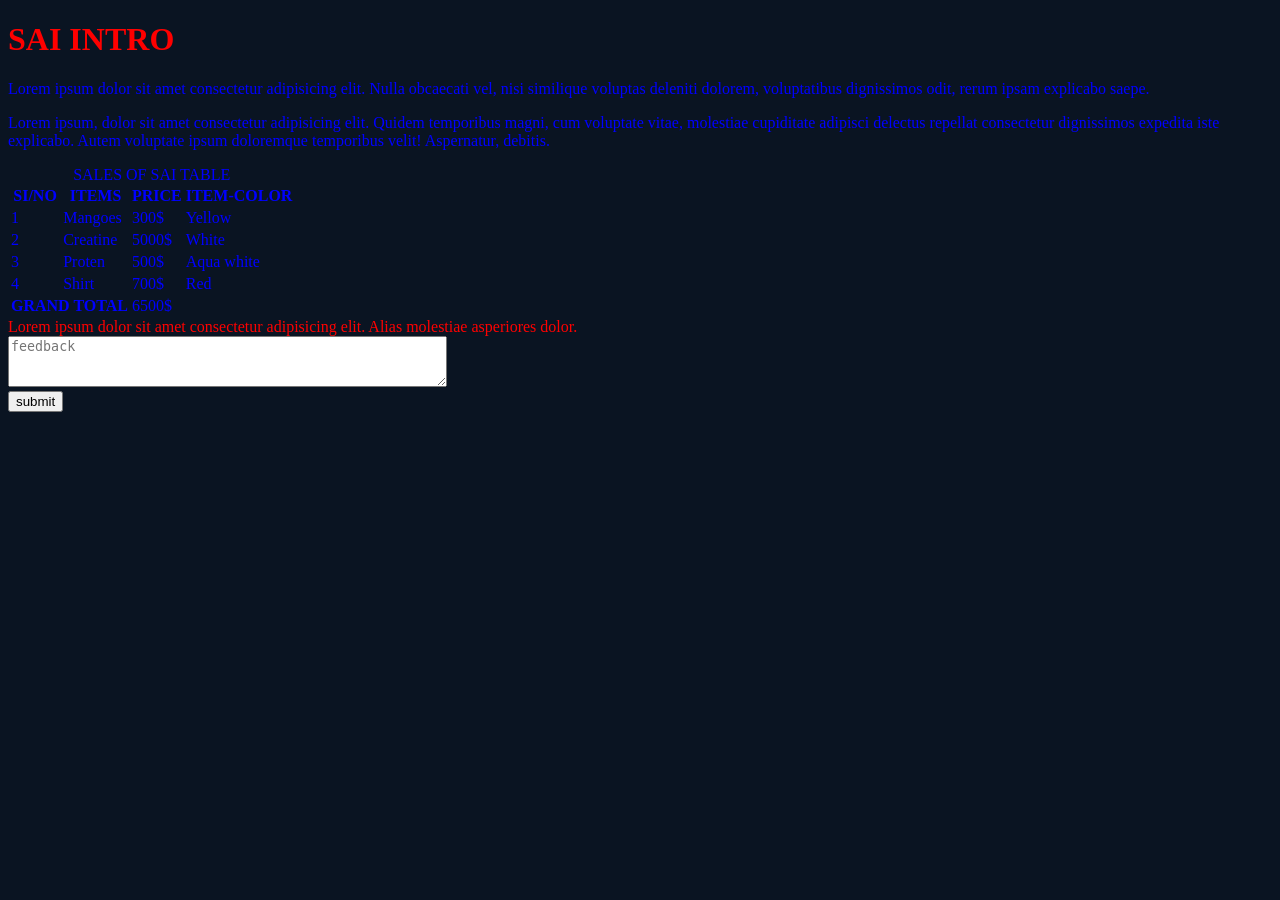
<file: index.html>
<!DOCTYPE html>
<html lang="en">
<head>
    <meta charset="UTF-8">
    <meta name="viewport" content="width=device-width, initial-scale=1.0">
    <title>Sai bhai intro</title>
    <LINK REL="STYLESHEET" href="style.css">
</head>
<body>
    <header>
        <h1>SAI INTRO</h1>
    </header>
    <main>
        <DIV>
            <P claSS="PARA1">
                Lorem ipsum dolor sit amet consectetur adipisicing elit. Nulla obcaecati vel, nisi similique voluptas deleniti dolorem, voluptatibus dignissimos odit, rerum ipsam explicabo saepe.
            </P>
            <P CLASS="PARA2">
                Lorem ipsum, dolor sit amet consectetur adipisicing elit. Quidem temporibus magni, cum voluptate vitae, molestiae cupiditate adipisci delectus repellat consectetur dignissimos expedita iste explicabo. Autem voluptate ipsum doloremque temporibus velit! Aspernatur, debitis.
            </P>
        </DIV>
        <div>
            <table class="tt">
                <caption>
                    SALES OF SAI TABLE
                </caption>
                <thead>
                        <th>SI/NO</th>
                        <th>ITEMS</th>
                        <th>PRICE</th>
                        <th>ITEM-COLOR</th>
                </thead>
                <tbody>
                    <TR>
                        <td>1</td>
                        <td>Mangoes</td>
                        <td>300$</td>
                        <td>Yellow</td>
                    </TR>
                    <TR>
                        <td>2</td>
                        <td>Creatine</td>
                        <td>5000$</td>
                        <td>White</td>
                    </TR><TR>
                        <td>3</td>
                        <td>Proten</td>
                        <td>500$</td>
                        <td>Aqua white</td>
                    </TR><TR>
                        <td>4</td>
                        <td>Shirt</td>
                        <td>700$</td>
                        <td>Red</td>
                    </TR>
                </tbody>
                <tfoot>
                    <tr>
                        <td colspan="2"><strong>GRAND TOTAL</strong></td>
                        <td>6500$</td>
                        <td>&nbsp;</td>
                    </tr>
                </tfoot>

            </table>
        </div>
    </main>
    <footer>
        Lorem ipsum dolor sit amet consectetur adipisicing elit. Alias molestiae asperiores dolor.
        <form action="action.php">
            <textarea id="text" name="textfield" cols="52" rows="3" placeholder="feedback" ></textarea><BR>
            <button name="submit" id="mutton">submit</button>
        </form>
    </footer>

</body>
</html>
</file>
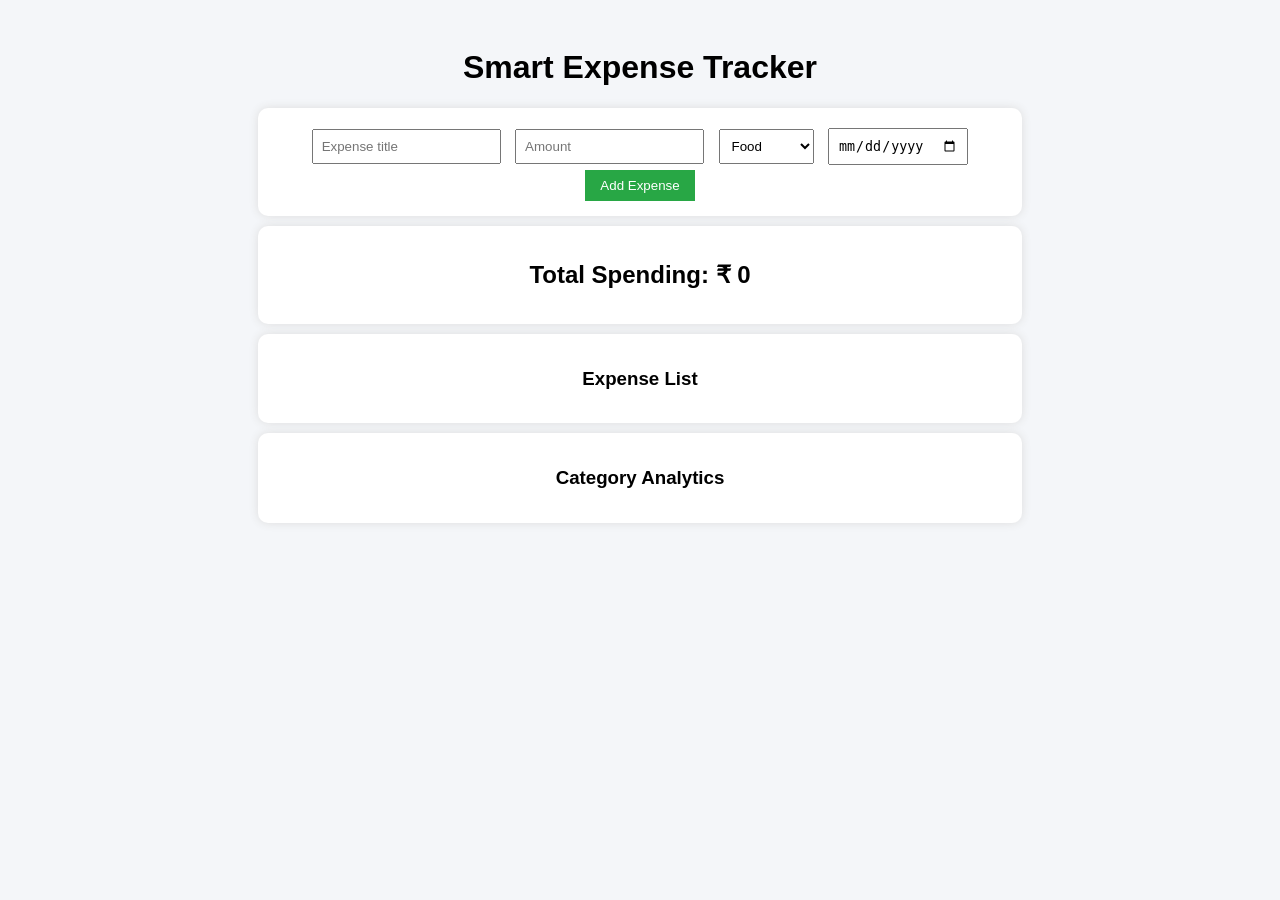
<file: index2.html>
<!DOCTYPE html>
<html>
<head>
    <title>Smart Expense Tracker</title>
    <link rel="stylesheet" href="style3.css">
</head>
<body>

<h1>Smart Expense Tracker</h1>

<div class="box">
    <input id="title" placeholder="Expense title">
    <input id="amount" type="number" placeholder="Amount">

    <select id="category">
        <option>Food</option>
        <option>Travel</option>
        <option>Shopping</option>
        <option>Other</option>
    </select>

    <input id="date" type="date">

    <button onclick="addExpense()">Add Expense</button>
</div>

<div class="box">
    <h2>Total Spending: ₹ <span id="total">0</span></h2>
</div>

<div class="box">
    <h3>Expense List</h3>
    <div id="list"></div>
</div>

<div class="box">
    <h3>Category Analytics</h3>
    <div id="analytics"></div>
</div>

<script src="script2.js"></script>

</body>
</html>
</file>
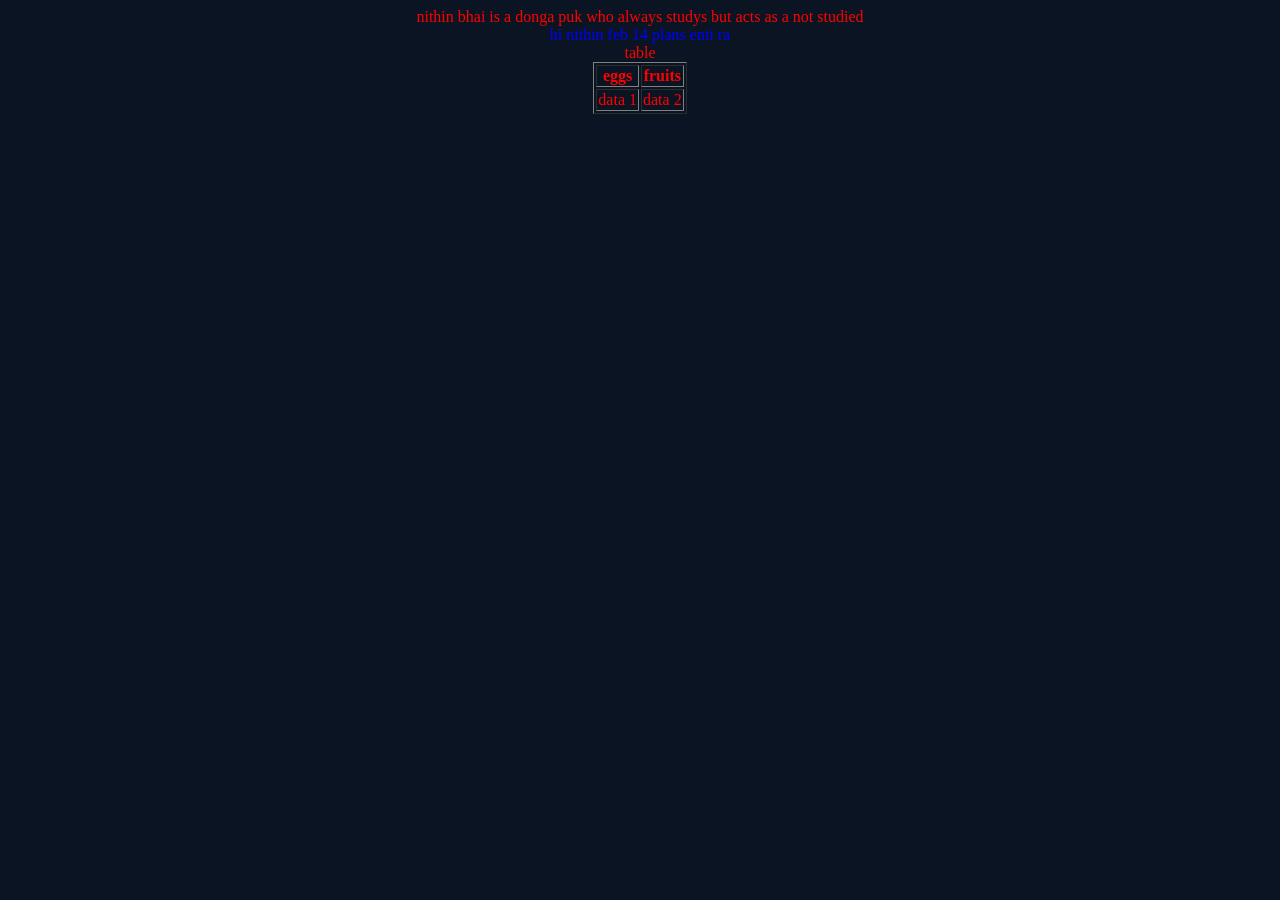
<file: nithin1.html>
<!DOCTYPE html>
<html lang="en">
<head>
    <meta charset="UTF-8">
    <meta name="viewport" content="width=device-width, initial-scale=1.0">
    <title>Document</title>
</head>
<body> <center>
    nithin bhai is a donga puk who always studys but acts as a not studied
    <link rel="stylesheet" href="style.css">
    <div>
        hi nithin feb 14 plans enti ra
    </div>
    <table border="">
        <caption> table</caption>
        <tr>
<th>
    eggs 
</th>
<th>fruits</th>
<tr>
    <td>data 1</td>
    <td>data 2</td>
</tr>
        </tr>
    </table>
    </body>
    
    
</html>
</file>
<file: style.css>
BODY{
    background-color: rgb(10, 20, 34);
    color: red;
    border-color:aqua;
    border-width:20px;
}
div{
    color:blue;
    
}
</file>
<file: style3.css>
body{
    font-family: Arial;
    background:#f4f6f9;
    text-align:center;
    padding:20px;
}

.box{
    background:white;
    padding:15px;
    margin:10px auto;
    width:60%;
    border-radius:10px;
    box-shadow:0 0 10px #ddd;
}

input, select{
    padding:8px;
    margin:5px;
}

button{
    padding:8px 15px;
    background:#28a745;
    color:white;
    border:none;
    cursor:pointer;
}

.expense{
    background:#fafafa;
    padding:10px;
    margin:8px;
    border-radius:6px;
}
</file>
